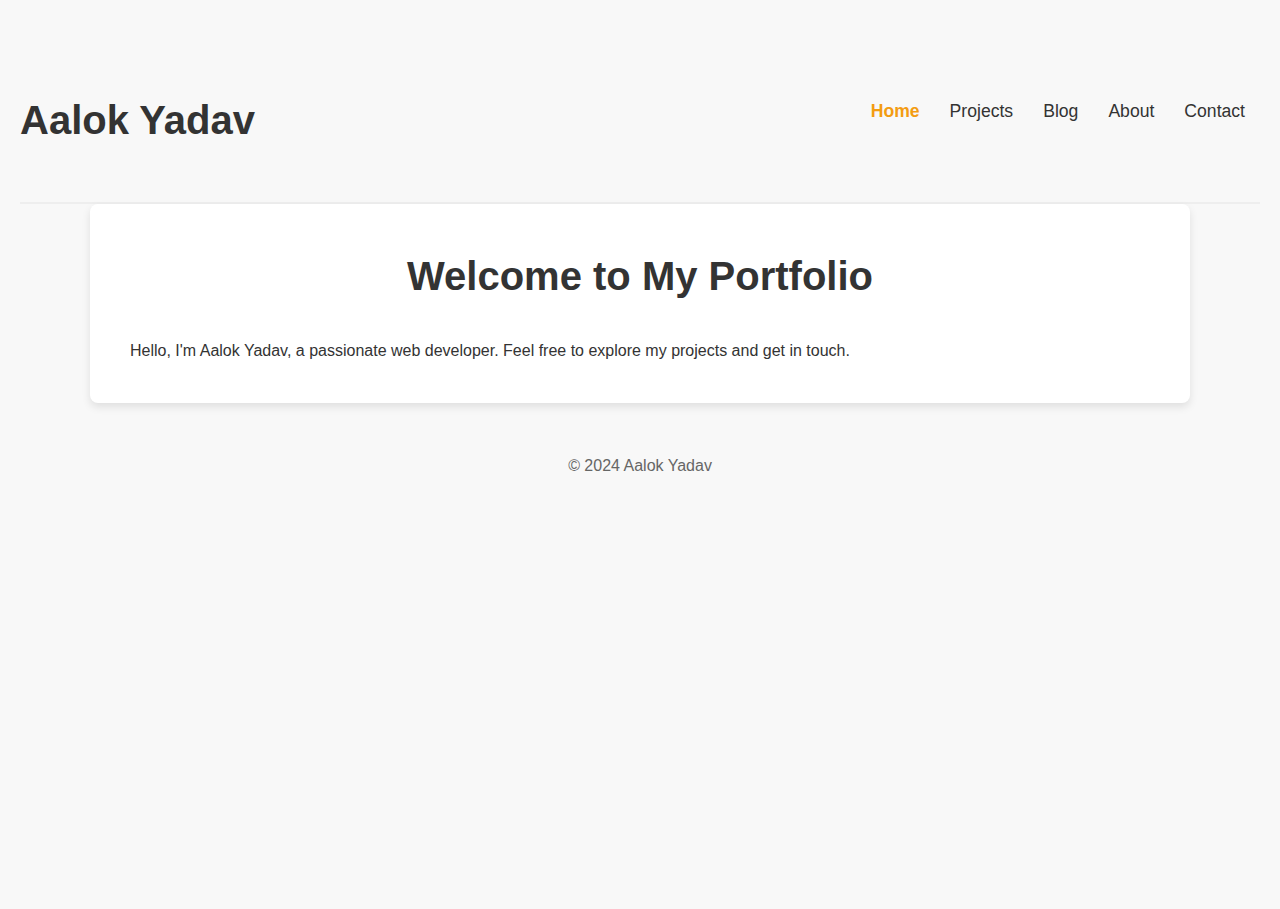
<file: public/index.html>
<!DOCTYPE html>
<html lang="en">
<head>
  <meta charset="UTF-8">
  <meta name="viewport" content="width=device-width, initial-scale=1.0">
  <title>Portfolio</title>
  <meta name="description" content="Aalok Yadav's portfolio showcasing web development projects, skills, and contact information." />
  <meta name="keywords" content="portfolio, web developer, projects, contact" />
  <meta name="author" content="Aalok Yadav" />
  
  <link rel="stylesheet" href="css/style.css">
</head>
<body>
  <div id="app">
    <header>
      <div class="logo">
        <img src="assets/logo.gif" alt="Logo" /><h1>Aalok Yadav</h1>
      </div>
      <nav>
        <ul>
          <li><a href="#" data-link="home">Home</a></li>
          <li><a href="#" data-link="projects">Projects</a></li>
          <li><a href="#" data-link="blog">Blog</a></li>
          <li><a href="#" data-link="about">About</a></li>
          <li><a href="#" data-link="contact">Contact</a></li>
        </ul>
      </nav>
    </header>
    
    <main id="content">
      <!-- Content will be injected here -->
    </main>
    
    <footer>
      <p>© 2024 Aalok Yadav</p>
    </footer>
  </div>
  
  <script src="js/app.js"></script>
</body>
</html>
</file>
<file: public/css/style.css>
/* General Reset */
* {
  margin: 0;
  padding: 0;
  box-sizing: border-box;
}

html {
  font-size: 16px; /* 1rem = 16px for easy scaling */
  scroll-behavior: smooth;
}

body {
  font-family: 'Poppins', sans-serif;
  background-color: #f8f8f8;
  color: #333;
  line-height: 1.6;
  padding: 20px;
  min-height: 101vh;
}

a {
  text-decoration: none;
  color: inherit;
}

/* Header Styling */
header {
  display: flex;
  justify-content: space-between;
  align-items: center;
  padding: 20px 0;
  border-bottom: 2px solid #eee;
}

header .logo img {
  height: 40px;
}

nav ul {
  display: flex;
  list-style: none;
}

nav ul li {
  margin: 0 15px;
}

nav ul li a {
  font-size: 1.1rem;
  color: #333;
  transition: color 0.3s ease;
}

nav ul li a:hover,
nav ul li a.active {
  color: #f39c12;
  font-weight: 600;
}

/* Portfolio Main Styling */
main#content {
  max-width: 1100px;
  margin: 0 auto;
  padding: 40px;
  background-color: #fff;
  border-radius: 8px;
  box-shadow: 0 4px 8px rgba(0, 0, 0, 0.1);
}

h1 {
  font-size: 2.5rem;
  color: #333;
  margin-bottom: 30px;
  text-align: center;
}

.gallery {
  display: grid;
  grid-template-columns: repeat(auto-fill, minmax(250px, 1fr));
  gap: 20px;
}

.project-card {
  background-color: #fff;
  border-radius: 8px;
  box-shadow: 0 4px 8px rgba(0, 0, 0, 0.1);
  padding: 20px;
  text-align: center;
  transition: transform 0.3s ease, box-shadow 0.3s ease;
}

.project-card img {
  max-width: 100%;
  border-radius: 8px;
  margin-bottom: 15px;
  object-fit: cover;
}

.project-card h3 {
  font-size: 1.5rem;
  color: #333;
  margin-bottom: 10px;
}

.project-card p {
  font-size: 1rem;
  color: #666;
  margin-bottom: 20px;
}

.project-card .links a {
  background-color: #f39c12;
  color: white;
  padding: 8px 20px;
  border-radius: 5px;
  margin: 5px;
  font-weight: 500;
  transition: background-color 0.3s ease;
}

.project-card .links a:hover {
  background-color: #e67e22;
}

.project-card:hover {
  transform: translateY(-5px);
  box-shadow: 0 8px 16px rgba(0, 0, 0, 0.2);
}

/* Footer Styling */
footer {
  text-align: center;
  margin-top: 40px;
  font-size: 1rem;
  color: #666;
}

footer p {
  padding: 10px 0;
}

/* Responsive Design for Portfolio */
@media (max-width: 768px) {
  body {
    padding: 10px;
  }

  nav ul {
    flex-direction: column;
    align-items: center;
  }

  nav ul li {
    margin-bottom: 10px;
  }

  .gallery {
    grid-template-columns: 1fr;
    gap: 15px;
  }

  .project-card {
    padding: 15px;
  }

  h1 {
    font-size: 2rem;
  }
}

/* Dark Mode Styling */
body.dark-mode {
  background-color: #121212;
  color: #fff;
}

body.dark-mode header {
  border-bottom: 2px solid #444;
}

body.dark-mode nav ul li a {
  color: #fff;
}

body.dark-mode nav ul li a:hover,
body.dark-mode nav ul li a.active {
  color: #f39c12;
}

body.dark-mode main#content {
  background-color: #1a1a1a;
  color: #fff;
}

body.dark-mode .project-card {
  background-color: #2c2c2c;
  box-shadow: 0 4px 8px rgba(0, 0, 0, 0.2);
}

body.dark-mode .project-card h3 {
  color: #fff;
}

body.dark-mode .project-card p {
  color: #bbb;
}

body.dark-mode footer {
  color: #bbb;
}

/* Reset some default styles */
/* * {
  margin: 0;
  padding: 0;
  box-sizing: border-box;
}

body {
  font-family: 'Poppins', sans-serif;
  background-color: #f4f4f9;
  color: #333;
  padding: 40px;
} */

/* Main container */
#resume {
  max-width: 900px;
  margin: 0 auto;
  background-color: #fff;
  padding: 40px;
  border-radius: 8px;
  box-shadow: 0 4px 8px rgba(0, 0, 0, 0.1);
}

.resume-container {
  width: 100%;
}

.header {
  display: flex;
  margin-bottom: 30px;
  justify-content: space-between;
}

.avatar {
  width: 150px;
  height: 150px;
  border-radius: 50%;
  overflow: hidden;
}

.avatar img {
  width: 100%;
  height: 100%;
  object-fit: cover;
}

.personal-info {
  flex: 1;
  padding-left: 20px;
  text-align: center;
}

.personal-info h1 {
  font-size: 2rem;
  color: #333;
  margin-bottom: 10px;
}

.personal-info p {
  font-size: 1.1rem;
  margin-bottom: 10px;
}

.social-links {
  margin-top: 0px;
}

.social-links a {
  margin-right: 15px;
  font-size: 1.1rem;
  color: #4c1bff;
  text-decoration: none;
  transition: color 0.3s ease;
}

.social-links a:hover {
  color: #e67e22;
}

.section {
  margin-bottom: 40px;
}

.section h2 {
  font-size: 1.8rem;
  color: #333;
  margin-bottom: 15px;
  border-bottom: 2px solid #f39c12;
  padding-bottom: 5px;
}

.section p,
.section ul {
  font-size: 1rem;
  color: #666;
  line-height: 1.6;
}

ul {
  list-style-type: disc;
  padding-left: 20px;
}

ul li {
  margin-bottom: 10px;
}

.job,
.education {
  margin-bottom: 20px;
}

.job h3,
.education h3 {
  font-size: 1.3rem;
  font-weight: bold;
  color: #333;
}

.job .duration,
.education .duration {
  font-style: italic;
  color: #666;
  margin-bottom: 5px;
}

.job ul {
  list-style-type: none;
  padding-left: 20px;
}

.job ul li {
  font-size: 1rem;
  color: #666;
  margin-bottom: 8px;
}

.footer {
  text-align: center;
  font-size: 0.9rem;
  color: #999;
  margin-top: 40px;
}

/* Responsive Design */
@media (max-width: 768px) {
  .header {
    flex-direction: column;
    align-items: center;
    text-align: center;
  }

  .avatar {
    width: 120px;
    height: 120px;
  }

  .personal-info {
    padding-left: 0;
    margin-top: 20px;
  }

  .social-links {
    margin-top: 20px;
  }

  .section h2 {
    font-size: 1.5rem;
  }

  .section p,
  .section ul {
    font-size: 1rem;
  }
}
</file>
